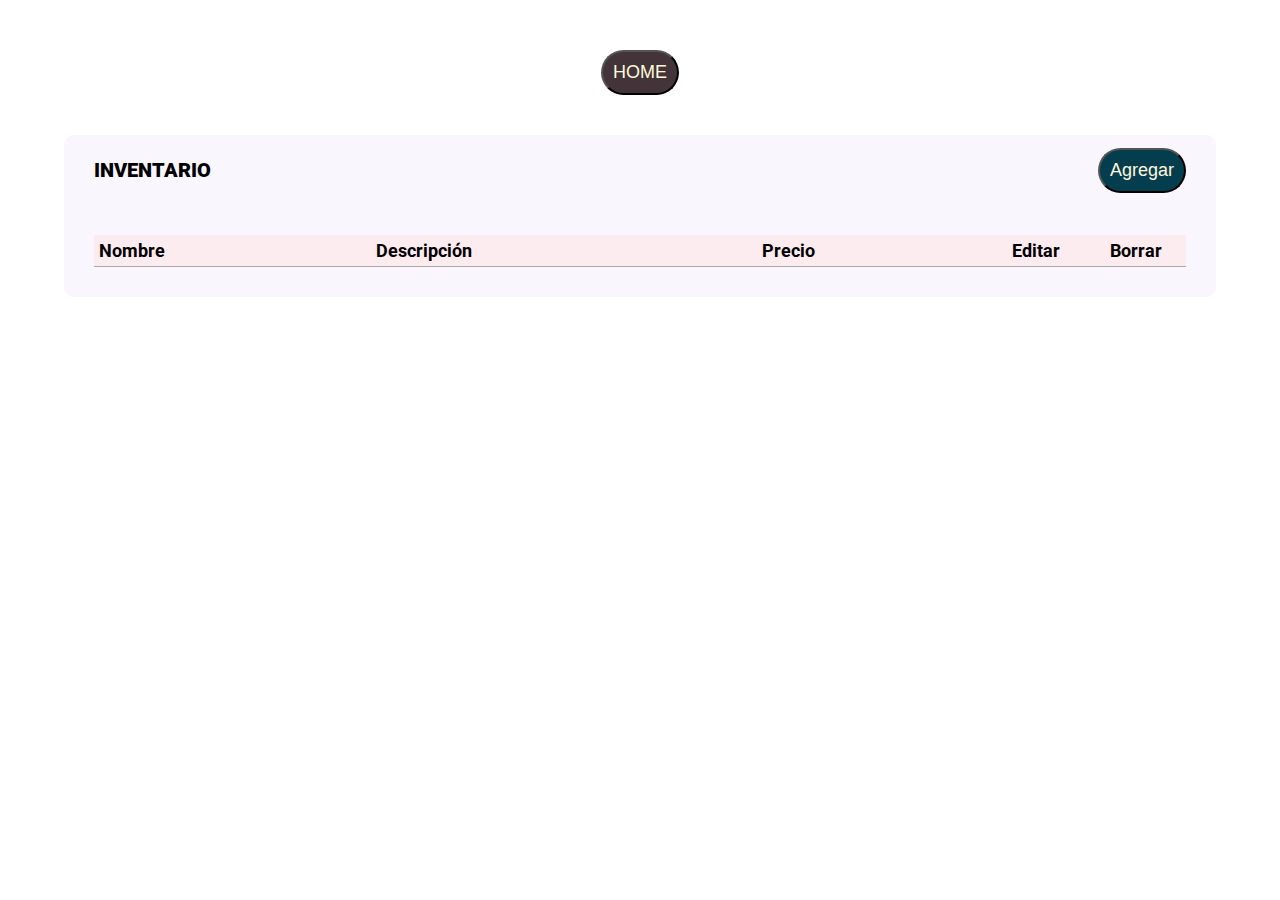
<file: crud.html>
<!DOCTYPE html>
<html lang="en">

<head>
  <meta charset="UTF-8">
  <meta http-equiv="X-UA-Compatible" content="IE=edge">
  <meta name="viewport" content="width=device-width, initial-scale=1.0">
  <link rel="preconnect" href="https://fonts.googleapis.com">
  <link rel="preconnect" href="https://fonts.gstatic.com" crossorigin>
  <link href="https://fonts.googleapis.com/css2?family=Roboto&display=swap" rel="stylesheet">
  <link rel="stylesheet" href="./assets/css/crud.css">
  <link href='https://unpkg.com/boxicons@2.1.1/css/boxicons.min.css' rel='stylesheet'>
  <link rel="preconnect" href="https://fonts.googleapis.com">
  <link rel="preconnect" href="https://fonts.gstatic.com" crossorigin>
  <link href="https://fonts.googleapis.com/css2?family=Jacques+Francois&display=swap" rel="stylesheet">

  <title>CRUD</title>
</head>

<body>
  <nav class="navbar bg-body-tertiary">
    <form class="container-fluid justify-content-start">
      <a href="./index.html"><button class="btn btn-outline-success me-2" type="button">HOME</button></a>
    </form>
  </nav>

  <div class="container">
    <div class="header">
      <span>INVENTARIO</span>

      <button onclick="openModal()" id="new" class="button">Agregar</i></button>
    </div>
    <div class="div-Table">
      <table>
        <thead>
          <tr>
            <th>Nombre</th>
            <th>Descripción</th>
            <th>Precio</th>
            <th class="accion">Editar</th>
            <th class="accion">Borrar</th>
          </tr>
        </thead>
        <tbody>
        </tbody>
      </table>
    </div>

    <div class="modal-container">
      <div class="modal">
        <form>
          <label class="size" for="nombre">Nombre</label>
          <input id="nombre" type="text" required />

          <label class="size" for="descripcion">Descripcion</label>
          <input id="descripcion" type="text" required />

          <label class="size" for="precio">Precio</label>
          <input id="precio" type="number" required />
          <button id="btnGuardar">Guardar</button>
        </form>
      </div>
    </div>
  </div>
  <script src="./assets/js/crud.js"></script>
</body>

</html>
</file>
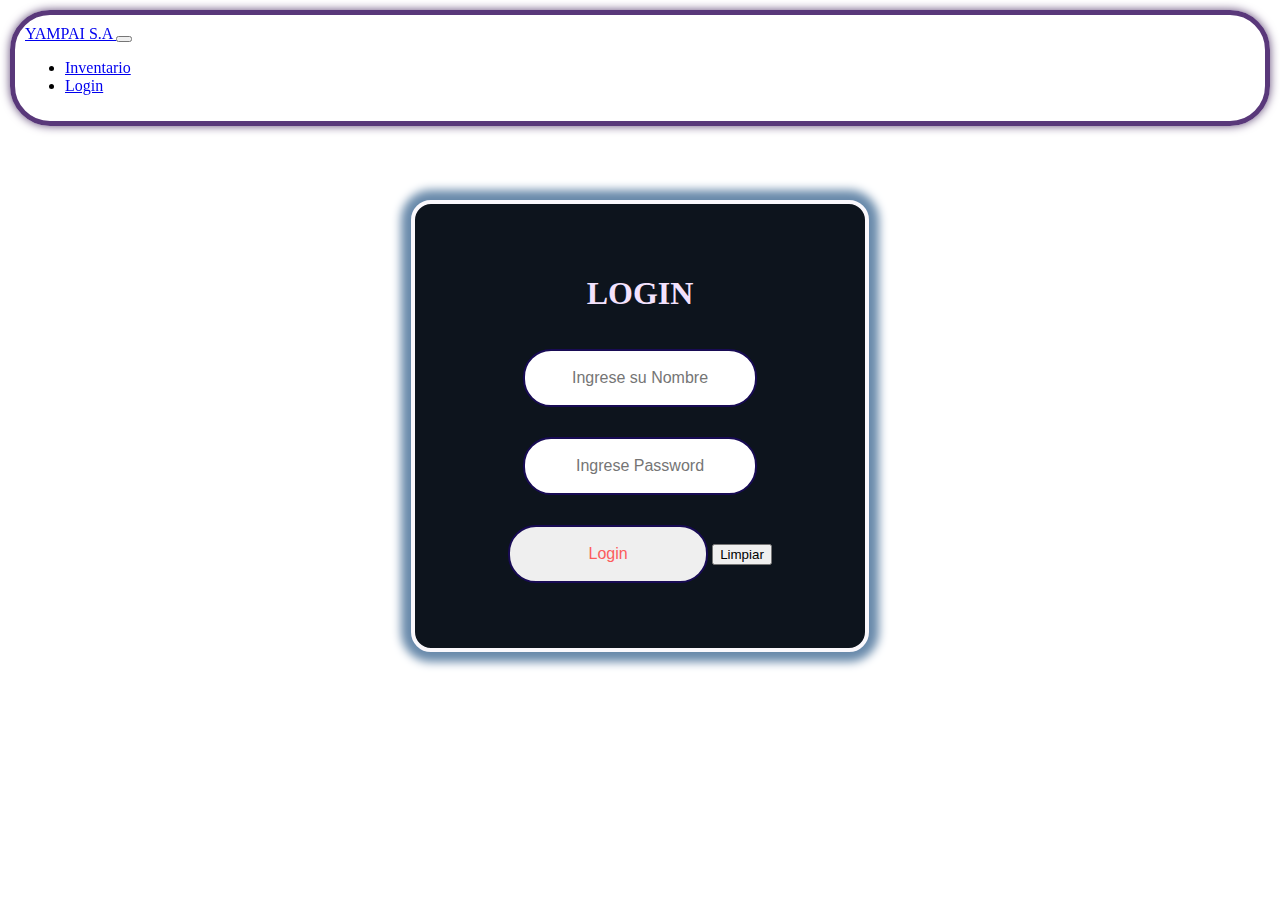
<file: login.html>
<!DOCTYPE html>
<html>

<head>
  <meta charset="utf-8" />
  <link rel="stylesheet" href="/assets/css/login.css" />
  <link href="https://cdn.jsdelivr.net/npm/bootstrap@5.3.0-alpha1/dist/css/bootstrap.min.css" rel="stylesheet"
    integrity="sha384-GLhlTQ8iRABdZLl6O3oVMWSktQOp6b7In1Zl3/Jr59b6EGGoI1aFkw7cmDA6j6gD" crossorigin="anonymous" />
  <title>َLogin Form</title>
</head>
<nav class="container navbar navbar-expand-lg bg-body-tertiary">
  <div class="container-fluid">
    <a class="navbar-brand" href="./index.html">YAMPAI S.A
    </a>
    <button class="navbar-toggler" type="button" data-bs-toggle="collapse" data-bs-target="#navbarSupportedContent"
      aria-controls="navbarSupportedContent" aria-expanded="false" aria-label="Toggle navigation">
      <span class="navbar-toggler-icon"></span>
    </button>
    <div class="collapse navbar-collapse" id="navbarSupportedContent">
      <ul class="navbar-nav ms-auto mb-2 mb-lg-0">
        <li class="nav-item">
          <a class="nav-link" href="./crud.html" target="_self">Inventario</a>
        </li>
        <li class="nav-item">
          <a class="nav-link" href="./login.html" target="_blank">Login</a>
        </li>
      </ul>
    </div>
  </div>
</nav>

<body>
  <section>
    <form class="box" id="form-login" action="index.html" method="get">
      <h1>Login</h1>
      <input type="text" class="btn btn-outline-warning" name="nombre" id="login-nombre"
        placeholder="Ingrese su Nombre" />
      <input type="password" class="btn btn-outline-warning" name="password" id="login-password"
        placeholder="Ingrese Password" />
      <input type="submit" class="btn btn-outline-success" value="Login" />
      <button type="reset" class="btn btn-btn btn-light ">Limpiar</button>
    </form>
  </section>

  <script src="https://cdn.jsdelivr.net/npm/bootstrap@5.3.0-alpha1/dist/js/bootstrap.bundle.min.js"
    integrity="sha384-w76AqPfDkMBDXo30jS1Sgez6pr3x5MlQ1ZAGC+nuZB+EYdgRZgiwxhTBTkF7CXvN"
    crossorigin="anonymous"></script>
  <script src="/assets/js/login.js"></script>
</body>

</html>
</file>
<file: assets/css/crud.css>
* {
  margin: 0;
  padding: 0;
  box-sizing: border-box;
}

body {
  margin-top: 50px;
  width: 100vw;
  display: flex;
  align-items: center;
  flex-direction: column;
  background: rgb(255, 255, 255);
}

.navbar-brand img {
  width: 35px;
  height: 35px;
}

a {
  text-decoration: none;
}

.btn-outline-success {
  background-color: rgb(66, 52, 56);
  color: cornsilk;
  border-radius: 50px;
  padding: 10px;
  font-size: large;
}

.button {
  background-color: rgb(4, 61, 78);
  color: cornsilk;
  border-radius: 50px;
  padding: 10px;
  font-size: large;
}

.container {
  margin: 40px;
  width: 90%;
  height: 80%;
  border-radius: 10px;
  background: rgb(249, 246, 253);
  font-family: "Roboto", sans-serif;
  font-size: 20px;
}

.header {
  min-height: 70px;
  display: flex;
  align-items: center;
  justify-content: space-between;
  margin: auto 30px;
}

.header span {
  font-weight: 900;
  font-size: 20px;
  word-break: break-all;
}

.div-Table {
  font-size: 18px;
  padding: 30px;
  width: auto;
  height: inherit;
  overflow: auto;
}

.div-Table::-webkit-scrollbar {
  width: 12px;
  background-color: whitesmoke;
}

.div-Table::-webkit-scrollbar-thumb {
  border-radius: 10px;
  background-color: darkgray;
}

table {
  width: 100%;
  border-spacing: 10px;
  word-break: break-all;
  border-collapse: collapse;
}

thead {
  background-color: rgb(252, 235, 239);
}

tr {
  border-bottom: 1px solid darkgray;
}

tbody tr td {
  vertical-align: text-top;
  padding: 6px;
  max-width: 50px;
}

thead tr th {
  padding: 5px;
  text-align: start;
  margin-bottom: 50px;
}

tbody tr {
  margin-bottom: 50px;
}

thead tr th.accion {
  width: 100px;
  text-align: center;
}

tbody tr td.accion {
  text-align: center;
}

.modal-container {
  width: 100vw;
  height: 100vh;
  position: fixed;
  top: 0;
  left: 0;
  background-color: rgba(0, 0, 0, 0.5);
  display: none;
  align-items: center;
  justify-content: center;
}

.modal {
  color: rgb(188, 215, 238);

  display: flex;
  flex-direction: column;
  align-items: center;
  padding: 40px;
  background-color: rgb(18, 37, 61);
  border-radius: 10px;
  width: 50%;
}

.modal label {
  font-size: 18px;
  width: 100%;
}

.modal input {
  width: 100%;
  padding: 5px 10px;
  width: 100%;
  margin-bottom: 20px;
  border-radius: 20px;
  box-shadow: 2px 2px 15px 2px rgb(3, 57, 94);
}

.modal button {
  margin: 10px auto;
  outline: none;
  border-radius: 20px;
  padding: 5px 10px;
  width: 100%;
  border: none;
  background-color: rgb(69, 69, 112);
  font-size: 18px;
  color: white;
}

.active {
  display: flex;
}

td button {
  border: none;
  outline: none;
  background: transparent;
}

td button i {
  font-size: 25px;
}

td button i:first-child {
  margin-right: 10px;
}

@media (max-width: 700px) {
  body {
    font-size: 12px;
  }

  .header span {
    font-size: 15px;
  }

  thead tr th.accion {
    width: auto;
  }

  tr {
    font-size: 12px;
  }

  td button i {
    font-size: 12px;
  }

  td button i:first-child {
    margin-right: 0;
  }

  .modal {
    width: 90%;
  }

  .modal label {
    font-size: 12px;
  }
}
</file>
<file: assets/css/login.css>
body {
  background: rgb(255, 255, 255);
  height: 100vh;
  margin: 0;
  padding: 0;
}

.navbar {
  position: fixed;
  top: 0;
  left: 0;
  right: 0;
  margin: 10px;
  padding: 10px;
  border-radius: 40px;
  box-sizing: border-box;
  border: 5px solid rgb(89, 56, 122);
  box-shadow: 0 0 10px 0 rgb(96, 73, 119);
  font-family: "Jacques Francois Shadow", cursive;
  z-index: 1;
}

.navbar-brand img {
  width: 35px;
  height: 35px;
}

.box {
  box-shadow: 0 0 10px 10px rgb(105, 138, 171);
  border: 4px solid rgb(250, 248, 252);
  width: 350px;
  padding: 50px;
  position: absolute;
  background: #0d141d;
  text-align: center;
  top: 200px;
  left: 50%;
  transform: translateX(-50%);
  border-radius: 20px;
}

.box h1 {
  color: rgb(243, 226, 253);
  text-transform: uppercase;
  font-weight: 600;
}

.box input {
  display: inline-block;
  margin: 15px auto;
  text-align: center;
  border: 2px solid rgb(24, 11, 84);
  padding: 18px 15px;
  width: 200px;
  outline: none;
  color: rgb(252, 92, 92);
  font-size: 16px;
  border-radius: 28px;
}
</file>
